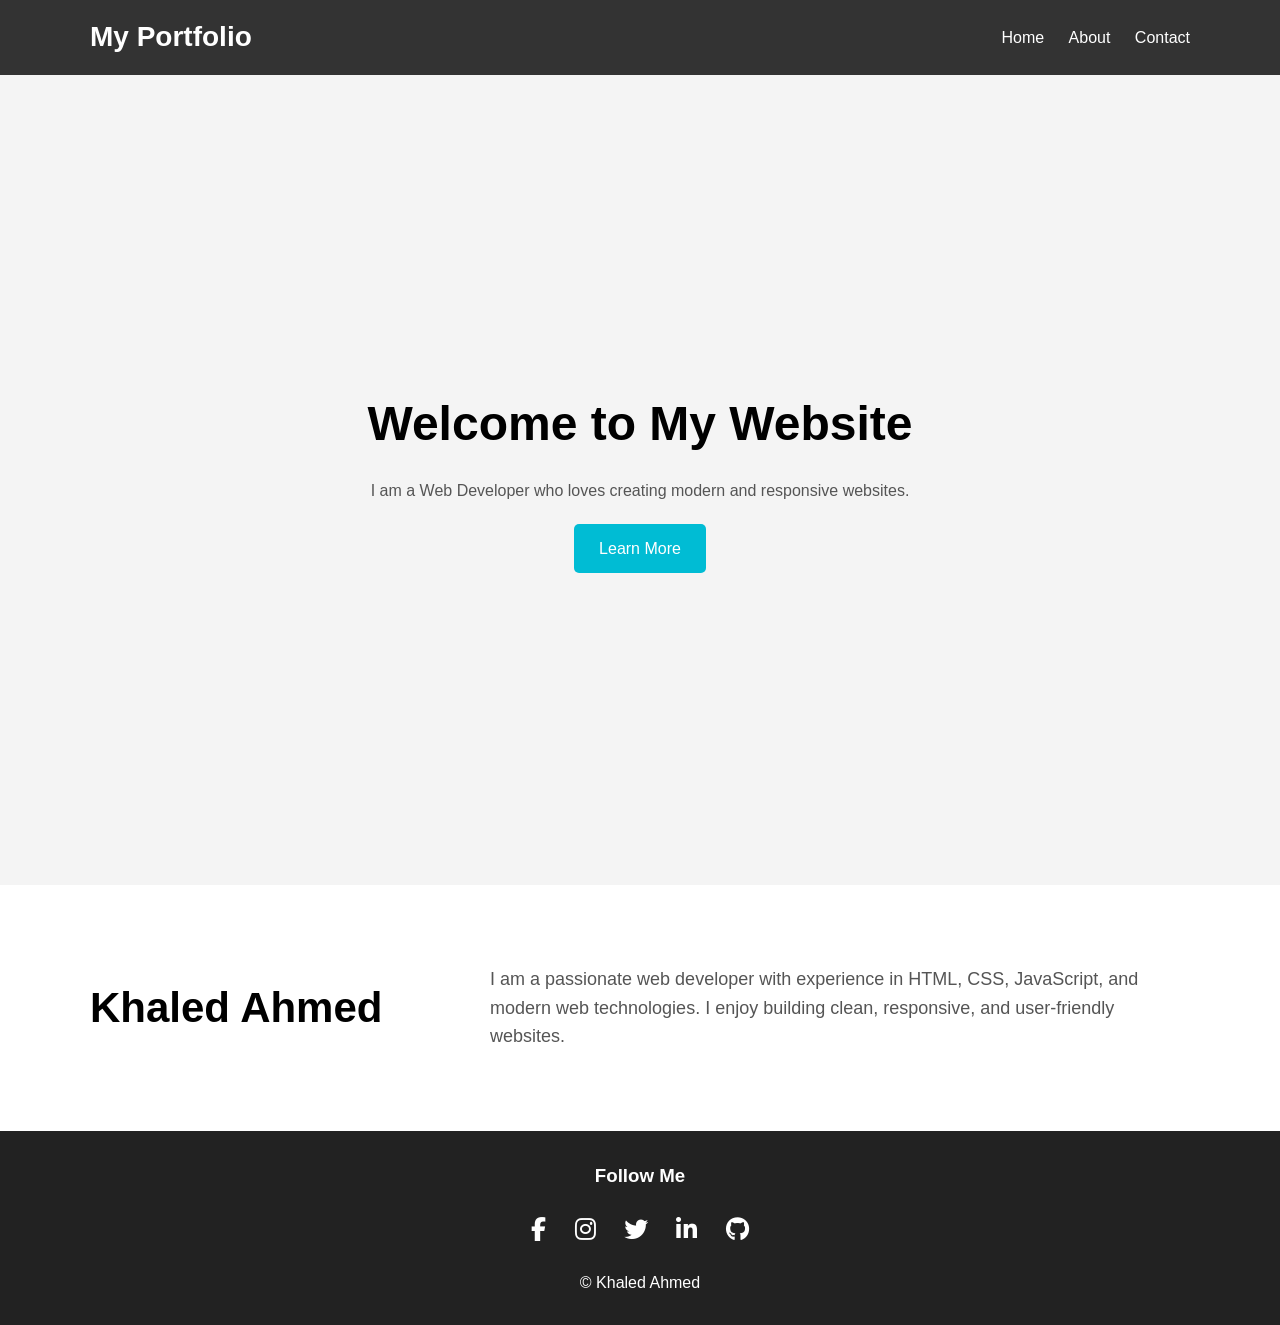
<file: task1/index.html>
<!DOCTYPE html>
<html lang="en">
<head>
    <meta charset="UTF-8">
    <meta name="viewport" content="width=device-width, initial-scale=1.0">
    <title>Simple Landing Page</title>

    <link rel="stylesheet" href="style.css">

    <link rel="stylesheet"
        href="https://cdnjs.cloudflare.com/ajax/libs/font-awesome/6.6.0/css/all.min.css">
</head>
<body>

    <header>
        <div class="container">
            <h2 class="logo">My Portfolio</h2>

            <nav>
                <a href="#home">Home</a>
                <a href="#about">About</a>
                <a href="#footer">Contact</a>
            </nav>
        </div>
    </header>

    <section class="hero" id="home">
        <div class="container hero-content">
            <h1>Welcome to My Website</h1>
            <p>I am a Web Developer who loves creating modern and responsive websites.</p>
            <a href="#about" class="btn">Learn More</a>
        </div>
    </section>

    <section class="about" id="about">
        <div class="container about-content">

            <div class="left">
                <h2>Khaled Ahmed</h2>
            </div>

            <div class="right">
                <p>
                    I am a passionate web developer with experience in HTML, CSS,
                    JavaScript, and modern web technologies. I enjoy building clean,
                    responsive, and user-friendly websites.
                </p>
            </div>

        </div>
    </section>

    <footer id="footer">
        <h3>Follow Me</h3>

        <div class="social-icons">
            <a href="https://google.com" target="_blank"><i class="fab fa-facebook-f"></i></a>
            <a href="https://instagram.com" target="_blank"><i class="fab fa-instagram"></i></a>
            <a href="https://google.com" target="_blank"><i class="fab fa-twitter"></i></a>
            <a href="https://google.com" target="_blank"><i class="fab fa-linkedin-in"></i></a>
            <a href="https://google.com" target="_blank"><i class="fab fa-github"></i></a>
        </div>

        <p>&copy;  Khaled Ahmed</p>
    </footer>

</body>
</html>
</file>
<file: task1/style.css>
* {
    margin: 0;
    padding: 0;
    box-sizing: border-box;
    font-family: Arial, sans-serif;
}

body {
    line-height: 1.6;
}

.container {
    width: 90%;
    max-width: 1100px;
    margin: auto;
}

header {
    background: #333;
    color: white;
    padding: 15px 0;
}

header .container {
    display: flex;
    justify-content: space-between;
    align-items: center;
}

.logo {
    font-size: 28px;
}

nav a {
    color: white;
    text-decoration: none;
    margin-left: 20px;
}

nav a:hover {
    color: #00bcd4;
}

.hero {
    height: 90vh;
    background: #f4f4f4;
    display: flex;
    justify-content: center;
    align-items: center;
    text-align: center;
}

.hero h1 {
    font-size: 48px;
    margin-bottom: 15px;
}

.hero p {
    margin-bottom: 20px;
    color: #555;
}

.btn {
    display: inline-block;
    background: #00bcd4;
    color: white;
    text-decoration: none;
    padding: 12px 25px;
    border-radius: 5px;
}

.btn:hover {
    background: #0097a7;
}

.about {
    padding: 80px 0;
}

.about-content {
    display: flex;
    justify-content: space-between;
    align-items: center;
    gap: 50px;
}

.left {
    flex: 1;
}

.left h2 {
    font-size: 42px;
}

.right {
    flex: 2;
}

.right p {
    color: #555;
    font-size: 18px;
}

footer {
    background: #222;
    color: white;
    text-align: center;
    padding: 30px 20px;
}

.social-icons {
    margin: 20px 0;
}

.social-icons a {
    color: white;
    margin: 0 12px;
    font-size: 24px;
    transition: 0.3s;
}

.social-icons a:hover {
    color: #00bcd4;
}
</file>
